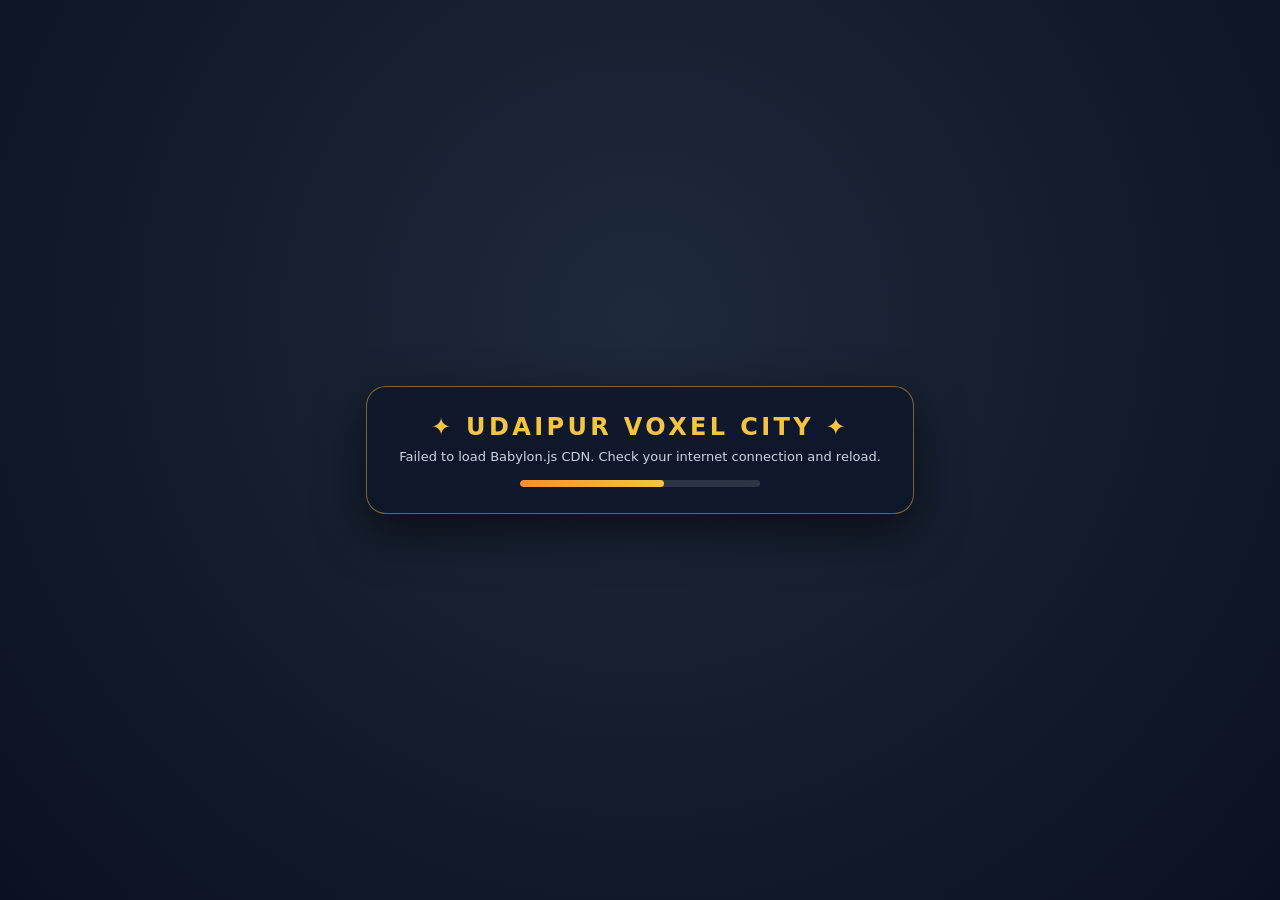
<file: legacy-udaipur-voxel/index.html>
<!DOCTYPE html>
<html lang="en">
<head>
  <meta charset="UTF-8" />
  <meta name="viewport" content="width=device-width, initial-scale=1.0, maximum-scale=1.0, user-scalable=no, viewport-fit=cover" />
  <meta name="theme-color" content="#141824" />
  <title>Udaipur Voxel Open World — Free City</title>
  <link rel="stylesheet" href="css/style.css" />
</head>
<body>
  <div id="game-shell">
    <!-- Babylon.js 3D Viewport -->
    <canvas id="renderCanvas" aria-label="Udaipur Voxel 3D World"></canvas>

    <!-- Subtle Center Reticle -->
    <div id="crosshair" aria-hidden="true"></div>

    <!-- Police Siren Screen Edge Flash -->
    <div id="wanted-vignette" aria-hidden="true"></div>

    <!-- Top HUD Overlay -->
    <header id="hud-top">
      <!-- Top-Left: Radar + Location + Vitals -->
      <div class="hud-left">
        <div class="radar-card">
          <canvas id="minimap" width="112" height="112" aria-label="Udaipur City Radar"></canvas>
          <span class="radar-north">N</span>
        </div>

        <div class="status-stack">
          <div class="brand-row">
            <span class="brand-tag">UDAIPUR</span>
            <span id="zone-label" class="zone-pill">GANGAUR GHAT</span>
          </div>

          <div class="hp-wrap" title="Health">
            <span class="hp-icon">♥</span>
            <div class="hp-track">
              <div id="hp-bar-fill" class="hp-fill" style="width: 100%"></div>
            </div>
            <span id="hp-text" class="hp-num">100</span>
          </div>

          <div class="loadout-row">
            <span id="weapon-badge" class="pill pill-weapon">VOXEL PISTOL</span>
            <span id="vehicle-badge" class="pill pill-vehicle">ON FOOT</span>
          </div>
        </div>
      </div>

      <!-- Top-Right: Cash, Wanted Stars, Camera & Bribe -->
      <div class="hud-right">
        <div class="economy-card">
          <div class="cash-display" aria-label="Cash">
            <span class="rupee-symbol">₹</span>
            <span id="cash-amount">1,000</span>
          </div>

          <div id="wanted-stars" class="wanted-stars" aria-label="Wanted Level">
            <span class="star" data-star="1">★</span>
            <span class="star" data-star="2">★</span>
            <span class="star" data-star="3">★</span>
            <span class="star" data-star="4">★</span>
            <span class="star" data-star="5">★</span>
          </div>
        </div>

        <div class="utility-row">
          <button id="btn-camera" class="util-btn" type="button" title="Toggle Camera Mode (C)">
            CAM: <strong id="camera-mode-label">FOLLOW</strong>
          </button>
          <button id="btn-bribe" class="util-btn util-bribe" type="button" title="Bribe Police (B)" disabled>
            BRIBE ₹500
          </button>
          <button id="btn-sound" class="util-btn util-icon" type="button" title="Toggle Audio (M)" aria-label="Toggle Sound">
            🔊
          </button>
        </div>
      </div>
    </header>

    <!-- Toast Notification Banner -->
    <div id="toast-banner" role="status" aria-live="polite"></div>

    <!-- Bottom Touch & Mouse Controls Overlay -->
    <footer id="hud-controls">
      <!-- Left: 4-Way Movement Pad -->
      <div class="dpad-cluster" aria-label="Movement Controls">
        <button id="btn-up" class="pad-btn pad-up" type="button" data-dir="up" aria-label="Move Forward">
          <span>🔼</span>
        </button>
        <button id="btn-left" class="pad-btn pad-left" type="button" data-dir="left" aria-label="Move Left">
          <span>◀️</span>
        </button>
        <div class="pad-center" aria-hidden="true"></div>
        <button id="btn-right" class="pad-btn pad-right" type="button" data-dir="right" aria-label="Move Right">
          <span>▶️</span>
        </button>
        <button id="btn-down" class="pad-btn pad-down" type="button" data-dir="down" aria-label="Move Backward">
          <span>🔽</span>
        </button>
      </div>

      <!-- Center Desktop Key Hints -->
      <div class="key-hints" aria-hidden="true">
        <span><kbd>WASD</kbd>/<kbd>Arrows</kbd> Move</span>
        <span><kbd>Space</kbd> Jump/Horn</span>
        <span><kbd>F</kbd>/<kbd>Enter</kbd> Car</span>
        <span><kbd>Q</kbd> Gun</span>
        <span><kbd>C</kbd> Cam</span>
        <span><kbd>B</kbd> Bribe</span>
      </div>

      <!-- Right: Action Console Buttons -->
      <div class="action-cluster" aria-label="Action Controls">
        <button id="btn-gun" class="action-btn btn-gun" type="button" data-action="gun">
          <span class="action-title">GUN</span>
          <span class="action-sub">Q</span>
        </button>

        <button id="btn-car" class="action-btn btn-car" type="button" data-action="car">
          <span class="action-title">CAR</span>
          <span id="car-btn-sub" class="action-sub">F</span>
        </button>

        <button id="btn-jump" class="action-btn btn-jump" type="button" data-action="jump">
          <span class="action-title">JUMP</span>
          <span class="action-sub">SPACE</span>
        </button>

        <button id="btn-fire" class="action-btn btn-fire" type="button" data-action="fire">
          <span class="action-title">FIRE</span>
          <span class="action-sub">HOLD</span>
        </button>
      </div>
    </footer>

    <!-- Loading / Error Curtain -->
    <div id="loading-overlay">
      <div class="loader-card">
        <div class="loader-crown">✦ UDAIPUR VOXEL CITY ✦</div>
        <div id="loading-status" class="loader-sub">Building Lake Pichola, City Palace &amp; Havelis...</div>
        <div class="loader-bar"><div class="loader-progress"></div></div>
      </div>
    </div>
  </div>

  <!-- Babylon.js Engine -->
  <script src="https://cdn.babylonjs.com/babylon.js"></script>

  <!-- Modular Game Scripts (Strict Load Order) -->
  <script src="assets/game_assets.js"></script>
  <script src="world/udaipur_world.js"></script>
  <script src="models/characters_and_vehicles.js"></script>
  <script src="engine/game_engine.js"></script>
  <script src="js/controls.js"></script>
  <script src="js/app.js"></script>
</body>
</html>
</file>
<file: legacy-udaipur-voxel/css/style.css>
/* ============================================================================
   UDAIPUR VOXEL OPEN WORLD — Responsive HUD & Touch Console Styles
   ============================================================================ */

:root {
  --bg-dark: #101521;
  --glass-bg: rgba(15, 21, 35, 0.76);
  --glass-border: rgba(255, 224, 150, 0.24);
  --gold: #f5c542;
  --saffron: #ff8c32;
  --cash-green: #4ade80;
  --danger-red: #ff4757;
  --police-blue: #38bdf8;
  --text-light: #f8fafc;
  --text-muted: #cbd5e1;
  --pad-size: clamp(54px, 12.5vmin, 70px);
  --action-size: clamp(58px, 13.5vmin, 76px);
  --safe-top: env(safe-area-inset-top, 0px);
  --safe-bottom: env(safe-area-inset-bottom, 0px);
  --safe-left: env(safe-area-inset-left, 0px);
  --safe-right: env(safe-area-inset-right, 0px);
}

*,
*::before,
*::after {
  box-sizing: border-box;
  -webkit-tap-highlight-color: transparent;
  user-select: none;
  -webkit-user-select: none;
  -webkit-touch-callout: none;
}

html,
body {
  margin: 0;
  padding: 0;
  width: 100%;
  height: 100%;
  overflow: hidden;
  overscroll-behavior: none;
  touch-action: none;
  background: var(--bg-dark);
  color: var(--text-light);
  font-family: "Segoe UI", system-ui, -apple-system, BlinkMacSystemFont, Roboto, sans-serif;
  position: fixed;
  inset: 0;
}

#game-shell {
  position: fixed;
  inset: 0;
  width: 100%;
  height: 100%;
  overflow: hidden;
  touch-action: none;
}

#renderCanvas {
  display: block;
  width: 100%;
  height: 100%;
  outline: none;
  touch-action: none;
  cursor: grab;
}

#renderCanvas:active {
  cursor: grabbing;
}

/* Center subtle reticle */
#crosshair {
  position: fixed;
  top: 50%;
  left: 50%;
  width: 8px;
  height: 8px;
  margin-left: -4px;
  margin-top: -4px;
  border-radius: 50%;
  border: 2px solid rgba(255, 255, 255, 0.72);
  box-shadow: 0 0 6px rgba(0, 0, 0, 0.7);
  pointer-events: none;
  z-index: 6;
  opacity: 0.7;
  transition: opacity 0.2s ease, transform 0.12s ease;
}

#crosshair.driving {
  opacity: 0;
}

#crosshair.firing {
  transform: scale(1.65);
  border-color: var(--gold);
}

/* Wanted police edge glow */
#wanted-vignette {
  position: fixed;
  inset: 0;
  pointer-events: none;
  z-index: 5;
  opacity: 0;
  transition: opacity 0.3s ease;
}

#wanted-vignette.active {
  opacity: 1;
  animation: policePulse 0.85s infinite alternate ease-in-out;
}

@keyframes policePulse {
  0% {
    box-shadow: inset 0 0 55px rgba(255, 59, 75, 0.38);
  }
  100% {
    box-shadow: inset 0 0 55px rgba(56, 189, 248, 0.38);
  }
}

/* ============================================================================
   TOP HUD BAR
   ============================================================================ */

#hud-top {
  position: fixed;
  top: calc(10px + var(--safe-top));
  left: calc(12px + var(--safe-left));
  right: calc(12px + var(--safe-right));
  display: flex;
  justify-content: space-between;
  align-items: flex-start;
  gap: 10px;
  pointer-events: none;
  z-index: 20;
}

.hud-left {
  display: flex;
  align-items: flex-start;
  gap: 10px;
}

/* Radar minimap */
.radar-card {
  position: relative;
  width: 112px;
  height: 112px;
  border-radius: 14px;
  background: var(--glass-bg);
  border: 2px solid var(--glass-border);
  box-shadow: 0 8px 22px rgba(0, 0, 0, 0.45);
  overflow: hidden;
  flex-shrink: 0;
  backdrop-filter: blur(8px);
}

#minimap {
  width: 100%;
  height: 100%;
  display: block;
}

.radar-north {
  position: absolute;
  top: 3px;
  left: 50%;
  transform: translateX(-50%);
  font-size: 10px;
  font-weight: 800;
  color: var(--gold);
  text-shadow: 0 1px 3px #000;
  letter-spacing: 0.08em;
  pointer-events: none;
}

.status-stack {
  display: flex;
  flex-direction: column;
  gap: 6px;
  background: var(--glass-bg);
  border: 1px solid var(--glass-border);
  border-radius: 14px;
  padding: 8px 12px;
  backdrop-filter: blur(8px);
  box-shadow: 0 8px 22px rgba(0, 0, 0, 0.4);
  min-width: 175px;
}

.brand-row {
  display: flex;
  align-items: center;
  gap: 7px;
  flex-wrap: wrap;
}

.brand-tag {
  font-size: 11px;
  font-weight: 900;
  letter-spacing: 0.12em;
  color: var(--gold);
  text-shadow: 0 1px 2px rgba(0, 0, 0, 0.8);
}

.zone-pill {
  font-size: 11px;
  font-weight: 700;
  color: #fff;
  background: rgba(255, 140, 50, 0.24);
  border: 1px solid rgba(255, 168, 76, 0.45);
  padding: 2px 7px;
  border-radius: 999px;
  letter-spacing: 0.04em;
  white-space: nowrap;
}

.hp-wrap {
  display: flex;
  align-items: center;
  gap: 6px;
}

.hp-icon {
  font-size: 13px;
  color: var(--danger-red);
  line-height: 1;
}

.hp-track {
  flex: 1;
  height: 9px;
  background: rgba(255, 255, 255, 0.14);
  border-radius: 999px;
  overflow: hidden;
  border: 1px solid rgba(255, 255, 255, 0.1);
}

.hp-fill {
  height: 100%;
  background: linear-gradient(90deg, #ef4444, #22c55e);
  border-radius: 999px;
  transition: width 0.18s ease;
}

.hp-num {
  font-size: 11px;
  font-weight: 800;
  min-width: 24px;
  text-align: right;
  font-variant-numeric: tabular-nums;
}

.loadout-row {
  display: flex;
  gap: 6px;
  flex-wrap: wrap;
}

.pill {
  font-size: 10px;
  font-weight: 800;
  letter-spacing: 0.05em;
  padding: 3px 8px;
  border-radius: 7px;
  text-transform: uppercase;
  white-space: nowrap;
}

.pill-weapon {
  background: rgba(245, 197, 66, 0.2);
  border: 1px solid rgba(245, 197, 66, 0.48);
  color: #fde68a;
}

.pill-vehicle {
  background: rgba(56, 189, 248, 0.18);
  border: 1px solid rgba(56, 189, 248, 0.45);
  color: #bae6fd;
}

/* Top-Right: Economy + Wanted + Utility buttons */
.hud-right {
  display: flex;
  flex-direction: column;
  align-items: flex-end;
  gap: 8px;
}

.economy-card {
  display: flex;
  flex-direction: column;
  align-items: flex-end;
  gap: 4px;
  background: var(--glass-bg);
  border: 1px solid var(--glass-border);
  border-radius: 14px;
  padding: 8px 14px;
  backdrop-filter: blur(8px);
  box-shadow: 0 8px 22px rgba(0, 0, 0, 0.42);
}

.cash-display {
  display: flex;
  align-items: baseline;
  gap: 3px;
  font-size: clamp(19px, 2.8vw, 26px);
  font-weight: 900;
  color: var(--cash-green);
  text-shadow: 0 2px 8px rgba(34, 197, 94, 0.35);
  font-variant-numeric: tabular-nums;
  line-height: 1.05;
}

.rupee-symbol {
  color: #bbf7d0;
  font-weight: 800;
}

.wanted-stars {
  display: flex;
  gap: 4px;
  font-size: clamp(16px, 2.4vw, 22px);
  line-height: 1;
}

.wanted-stars .star {
  color: rgba(255, 255, 255, 0.18);
  transition: color 0.2s ease, transform 0.2s ease, text-shadow 0.2s ease;
}

.wanted-stars .star.active {
  color: var(--gold);
  text-shadow: 0 0 10px rgba(245, 197, 66, 0.85), 0 0 18px rgba(255, 71, 87, 0.55);
  transform: scale(1.08);
}

.wanted-stars.flashing .star.active {
  animation: starFlash 0.55s infinite alternate ease-in-out;
}

.wanted-stars.evading .star.active {
  animation: starBlink 0.7s infinite alternate ease-in-out;
}

@keyframes starFlash {
  0% {
    color: #ff4d5a;
    text-shadow: 0 0 12px rgba(255, 77, 90, 0.9);
  }
  100% {
    color: #38bdf8;
    text-shadow: 0 0 12px rgba(56, 189, 248, 0.9);
  }
}

@keyframes starBlink {
  0% { opacity: 1; }
  100% { opacity: 0.35; }
}

.utility-row {
  display: flex;
  align-items: center;
  gap: 6px;
  pointer-events: auto;
  flex-wrap: wrap;
  justify-content: flex-end;
}

.util-btn {
  appearance: none;
  border: 1px solid var(--glass-border);
  background: var(--glass-bg);
  color: var(--text-light);
  font-size: 11px;
  font-weight: 800;
  letter-spacing: 0.05em;
  padding: 7px 11px;
  border-radius: 10px;
  cursor: pointer;
  backdrop-filter: blur(8px);
  box-shadow: 0 4px 14px rgba(0, 0, 0, 0.35);
  transition: transform 0.1s ease, background 0.18s ease, border-color 0.18s ease, opacity 0.18s ease;
  touch-action: manipulation;
}

.util-btn:active:not(:disabled) {
  transform: scale(0.94);
}

.util-btn strong {
  color: var(--gold);
}

.util-btn.free-cam {
  border-color: rgba(56, 189, 248, 0.7);
  background: rgba(14, 116, 144, 0.5);
}

.util-bribe {
  border-color: rgba(74, 222, 128, 0.55);
  background: rgba(22, 101, 52, 0.72);
  color: #dcfce7;
}

.util-bribe:disabled {
  opacity: 0.36;
  cursor: default;
  border-color: rgba(255, 255, 255, 0.14);
  background: rgba(15, 21, 35, 0.5);
}

.util-bribe.ready {
  animation: bribeGlow 1.1s infinite alternate ease-in-out;
}

@keyframes bribeGlow {
  0% {
    box-shadow: 0 0 8px rgba(74, 222, 128, 0.35);
  }
  100% {
    box-shadow: 0 0 18px rgba(74, 222, 128, 0.85);
  }
}

.util-icon {
  padding: 6px 9px;
  font-size: 13px;
}

/* ============================================================================
   TOAST NOTIFICATION BANNER
   ============================================================================ */

#toast-banner {
  position: fixed;
  top: calc(122px + var(--safe-top));
  left: 50%;
  transform: translate(-50%, -14px) scale(0.96);
  max-width: min(92vw, 480px);
  padding: 9px 18px;
  border-radius: 999px;
  background: rgba(15, 23, 42, 0.9);
  border: 1.5px solid rgba(245, 197, 66, 0.65);
  color: #fff;
  font-size: clamp(12px, 1.8vw, 14px);
  font-weight: 800;
  letter-spacing: 0.04em;
  text-align: center;
  box-shadow: 0 10px 28px rgba(0, 0, 0, 0.5);
  backdrop-filter: blur(10px);
  pointer-events: none;
  z-index: 30;
  opacity: 0;
  transition: opacity 0.22s ease, transform 0.22s ease;
}

#toast-banner.visible {
  opacity: 1;
  transform: translate(-50%, 0) scale(1);
}

#toast-banner.toast-cash {
  border-color: rgba(74, 222, 128, 0.85);
  color: #bbf7d0;
}

#toast-banner.toast-wanted {
  border-color: rgba(255, 71, 87, 0.9);
  color: #fecdd3;
}

#toast-banner.toast-info {
  border-color: rgba(56, 189, 248, 0.8);
  color: #e0f2fe;
}

/* ============================================================================
   BOTTOM CONTROLS: 4-WAY MOVEMENT PAD & ACTION CONSOLE
   ============================================================================ */

#hud-controls {
  position: fixed;
  left: calc(14px + var(--safe-left));
  right: calc(14px + var(--safe-right));
  bottom: calc(14px + var(--safe-bottom));
  display: flex;
  justify-content: space-between;
  align-items: flex-end;
  pointer-events: none;
  z-index: 25;
}

/* 4-Way Movement Pad (◀️ ▶️ 🔼 🔽) */
.dpad-cluster {
  display: grid;
  grid-template-columns: repeat(3, var(--pad-size));
  grid-template-rows: repeat(3, var(--pad-size));
  gap: 6px;
  pointer-events: auto;
  touch-action: none;
}

.pad-up    { grid-column: 2; grid-row: 1; }
.pad-left  { grid-column: 1; grid-row: 2; }
.pad-center{ grid-column: 2; grid-row: 2; }
.pad-right { grid-column: 3; grid-row: 2; }
.pad-down  { grid-column: 2; grid-row: 3; }

.pad-center {
  border-radius: 50%;
  background: radial-gradient(circle, rgba(245, 197, 66, 0.22), rgba(15, 21, 35, 0.45));
  border: 1px solid rgba(255, 255, 255, 0.12);
  margin: 10px;
  pointer-events: none;
}

.pad-btn {
  appearance: none;
  display: flex;
  align-items: center;
  justify-content: center;
  width: var(--pad-size);
  height: var(--pad-size);
  border-radius: 18px;
  border: 2px solid rgba(255, 232, 179, 0.34);
  background: linear-gradient(180deg, rgba(30, 41, 66, 0.82), rgba(15, 21, 35, 0.9));
  color: #fff;
  font-size: clamp(22px, 4.4vmin, 28px);
  line-height: 1;
  cursor: pointer;
  touch-action: none;
  box-shadow: 0 6px 18px rgba(0, 0, 0, 0.48), inset 0 1px 0 rgba(255, 255, 255, 0.2);
  backdrop-filter: blur(8px);
  transition: transform 0.07s ease, background 0.08s ease, border-color 0.08s ease, box-shadow 0.08s ease;
}

.pad-btn span {
  pointer-events: none;
  display: block;
}

.pad-btn.pressed,
.pad-btn:active {
  transform: scale(0.91);
  border-color: var(--gold);
  background: linear-gradient(180deg, rgba(245, 197, 66, 0.42), rgba(217, 119, 6, 0.55));
  box-shadow: 0 0 18px rgba(245, 197, 66, 0.5), inset 0 2px 6px rgba(0, 0, 0, 0.35);
}

/* Desktop Key Hints */
.key-hints {
  display: flex;
  gap: 12px;
  flex-wrap: wrap;
  justify-content: center;
  padding: 6px 14px;
  border-radius: 999px;
  background: rgba(15, 21, 35, 0.62);
  border: 1px solid rgba(255, 255, 255, 0.12);
  font-size: 11px;
  color: var(--text-muted);
  backdrop-filter: blur(6px);
  margin-bottom: 4px;
}

.key-hints kbd {
  display: inline-block;
  padding: 1px 5px;
  border-radius: 5px;
  background: rgba(255, 255, 255, 0.14);
  border: 1px solid rgba(255, 255, 255, 0.22);
  color: #fff;
  font-family: inherit;
  font-weight: 800;
  font-size: 10px;
}

/* Right-Side Action Console Buttons (FIRE, CAR, JUMP, GUN) */
.action-cluster {
  display: grid;
  grid-template-columns: repeat(2, var(--action-size));
  grid-template-rows: repeat(2, var(--action-size));
  gap: 10px;
  pointer-events: auto;
  touch-action: none;
}

.action-btn {
  appearance: none;
  display: flex;
  flex-direction: column;
  align-items: center;
  justify-content: center;
  gap: 2px;
  width: var(--action-size);
  height: var(--action-size);
  border-radius: 20px;
  border: 2px solid rgba(255, 255, 255, 0.26);
  color: #fff;
  cursor: pointer;
  touch-action: none;
  backdrop-filter: blur(8px);
  box-shadow: 0 7px 20px rgba(0, 0, 0, 0.48), inset 0 1px 0 rgba(255, 255, 255, 0.25);
  transition: transform 0.08s ease, box-shadow 0.12s ease, border-color 0.12s ease, filter 0.12s ease;
}

.action-btn * {
  pointer-events: none;
}

.action-title {
  font-size: clamp(12px, 2.4vmin, 15px);
  font-weight: 900;
  letter-spacing: 0.07em;
}

.action-sub {
  font-size: 9px;
  font-weight: 700;
  opacity: 0.85;
  letter-spacing: 0.05em;
}

.btn-fire {
  background: linear-gradient(155deg, rgba(239, 68, 68, 0.88), rgba(153, 27, 27, 0.92));
  border-color: rgba(252, 165, 165, 0.65);
}

.btn-car {
  background: linear-gradient(155deg, rgba(14, 165, 233, 0.86), rgba(3, 105, 161, 0.92));
  border-color: rgba(125, 211, 252, 0.6);
}

.btn-car.nearby {
  border-color: var(--gold);
  box-shadow: 0 0 18px rgba(245, 197, 66, 0.72), 0 7px 20px rgba(0, 0, 0, 0.45);
}

.btn-jump {
  background: linear-gradient(155deg, rgba(34, 197, 94, 0.86), rgba(21, 128, 61, 0.92));
  border-color: rgba(134, 239, 172, 0.6);
}

.btn-gun {
  background: linear-gradient(155deg, rgba(245, 158, 11, 0.88), rgba(180, 83, 9, 0.92));
  border-color: rgba(253, 230, 138, 0.62);
}

.action-btn.pressed,
.action-btn:active {
  transform: scale(0.91);
  filter: brightness(1.18);
  box-shadow: 0 0 22px rgba(255, 255, 255, 0.42), inset 0 2px 6px rgba(0, 0, 0, 0.35);
}

/* ============================================================================
   LOADING OVERLAY
   ============================================================================ */

#loading-overlay {
  position: fixed;
  inset: 0;
  display: flex;
  align-items: center;
  justify-content: center;
  background: radial-gradient(circle at 50% 35%, #1e293b 0%, #0b1120 100%);
  z-index: 60;
  transition: opacity 0.45s ease, visibility 0.45s ease;
}

#loading-overlay.hidden {
  opacity: 0;
  visibility: hidden;
  pointer-events: none;
}

.loader-card {
  text-align: center;
  padding: 26px 32px;
  border-radius: 20px;
  background: rgba(15, 23, 42, 0.85);
  border: 1.5px solid rgba(245, 197, 66, 0.45);
  box-shadow: 0 18px 48px rgba(0, 0, 0, 0.6);
  max-width: 90vw;
}

.loader-crown {
  font-size: clamp(18px, 3.6vw, 24px);
  font-weight: 900;
  letter-spacing: 0.14em;
  color: var(--gold);
  margin-bottom: 8px;
}

.loader-sub {
  font-size: 13px;
  color: var(--text-muted);
  margin-bottom: 16px;
}

.loader-bar {
  width: 240px;
  max-width: 72vw;
  height: 7px;
  border-radius: 999px;
  background: rgba(255, 255, 255, 0.12);
  overflow: hidden;
  margin: 0 auto;
}

.loader-progress {
  width: 60%;
  height: 100%;
  background: linear-gradient(90deg, var(--saffron), var(--gold));
  border-radius: 999px;
  animation: loadSlide 1.1s infinite ease-in-out;
}

@keyframes loadSlide {
  0%   { transform: translateX(-100%); }
  100% { transform: translateX(220%); }
}

/* ============================================================================
   RESPONSIVE BREAKPOINTS (MOBILE PORTRAIT & LANDSCAPE)
   ============================================================================ */

@media (max-width: 900px) {
  .key-hints {
    display: none;
  }
}

@media (max-width: 680px) {
  .radar-card {
    width: 78px;
    height: 78px;
    border-radius: 12px;
  }

  .status-stack {
    padding: 6px 9px;
    min-width: 136px;
    gap: 4px;
  }

  .brand-tag {
    font-size: 9px;
  }

  .zone-pill {
    font-size: 9px;
    padding: 1px 6px;
  }

  .pill {
    font-size: 9px;
    padding: 2px 6px;
  }

  .economy-card {
    padding: 6px 10px;
  }

  .util-btn {
    padding: 5px 8px;
    font-size: 10px;
  }

  #toast-banner {
    top: calc(100px + var(--safe-top));
    padding: 7px 14px;
  }
}

@media (max-height: 460px) {
  :root {
    --pad-size: 48px;
    --action-size: 52px;
  }

  .radar-card {
    width: 68px;
    height: 68px;
  }

  .dpad-cluster {
    gap: 4px;
  }

  .action-cluster {
    gap: 7px;
  }
}
</file>
